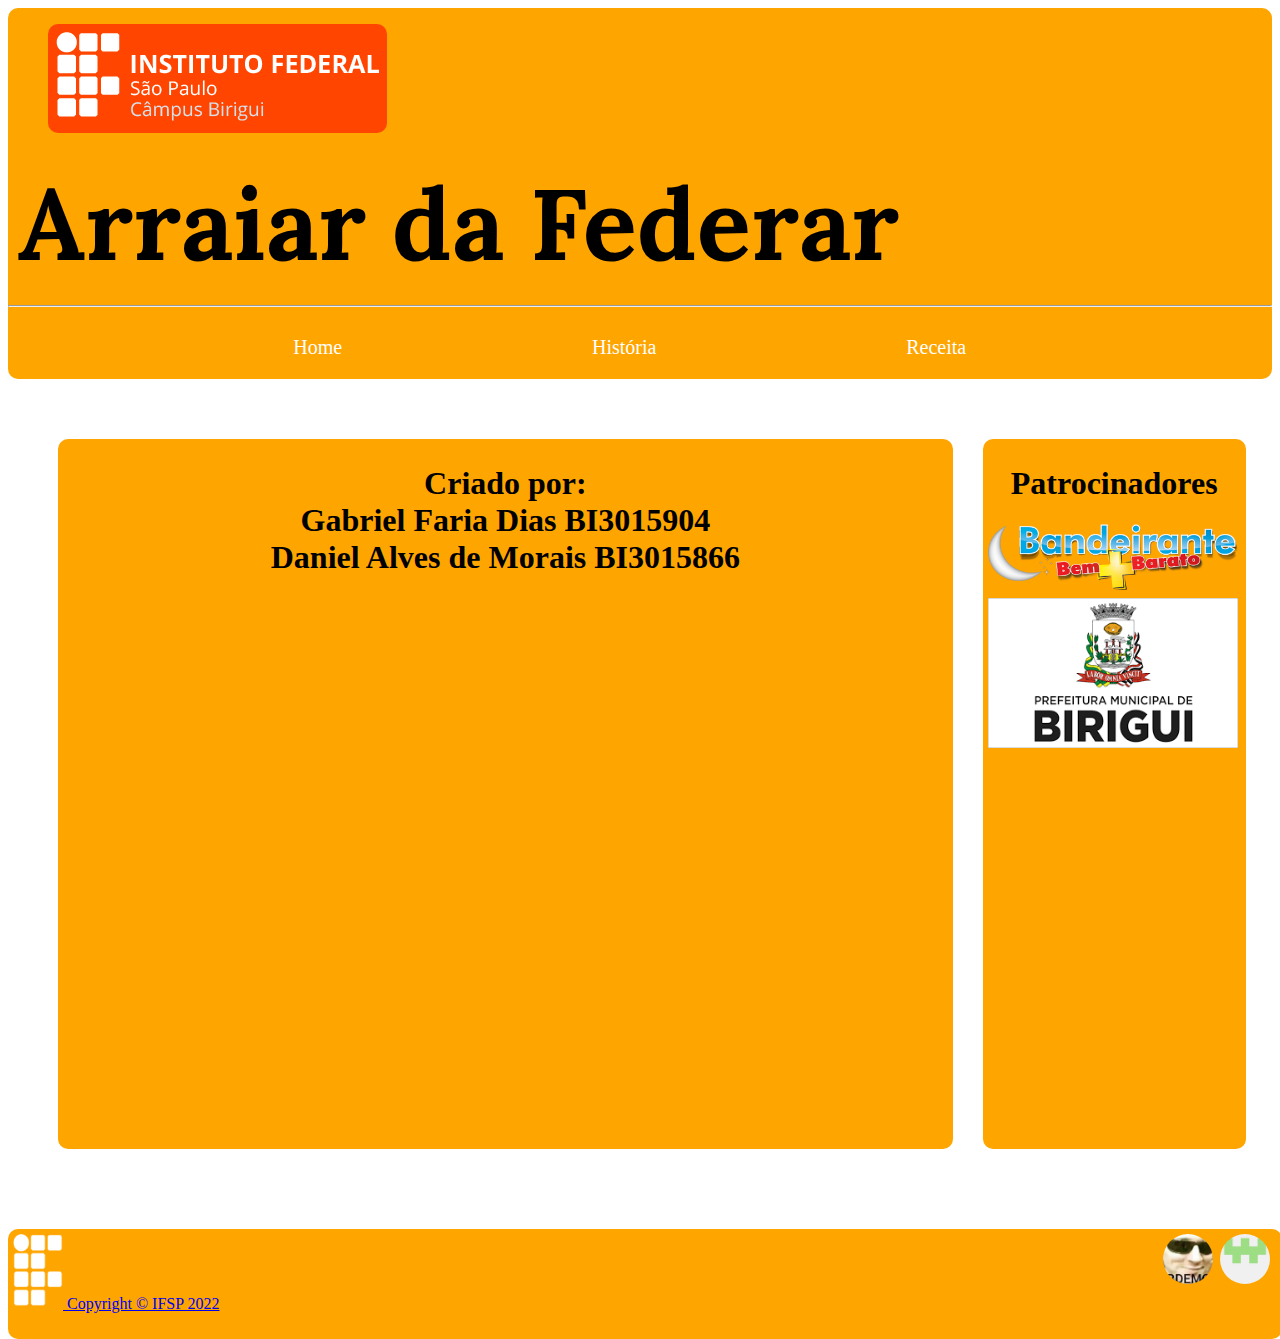
<file: index.html>
<!DOCTYPE html>
<html lang="pt-br">
<head>
    <meta charset="UTF-8">
    <meta http-equiv="X-UA-Compatible" content="IE=edge">
    <meta name="viewport" content="width=device-width, initial-scale=1.0">
    <title>Festa do IF</title>
    <link rel="stylesheet" href="css/style.css">
    <link rel="preconnect" href="https://fonts.googleapis.com">
    <link rel="preconnect" href="https://fonts.gstatic.com" crossorigin>
    <link href="https://fonts.googleapis.com/css2?family=Lora:wght@700&display=swap" rel="stylesheet">
</head>
<body>
    
    <header>
        <section>
            <figure>
                <a href="index.html"><img src="img/logo_ifsp.bri_white.fw.png" alt="logo_ifsp_bri"></a>
            </figure>
            <h1>Arraiar da Federar</h1>
            <hr>
        </section>
        <nav>
            <ul>
                <li><a href="index.html">Home</a></li>
                <li><a href="pages/historia.html">História</a></li>
                <li><a href="pages/receita.html">Receita</a></li>
            </ul>
        </nav>
    </header>

    <main>
        <article>
            <h1>
                Criado por: 
            <br>
                Gabriel Faria Dias BI3015904 
            <br>
                Daniel Alves de Morais BI3015866
            </h1>
            
        </article>
    </main>

    <aside>
        <h1>Patrocinadores </h1>
        <img src="img/logo_patrocinador1.png" alt="patrocinador1" id="patrocinador1">
        <img src="img/logo_patrocinador2.png" alt="patrocinador2" id="patrocinador2">
    </aside>

    <footer>
        <a href="https://bri.ifsp.edu.br/" target="_blank" rel="noopener noreferrer">
            <img src="img/logo_ifsp.bri_footer.png" alt="Logo IFSP rodapé" class="logo_footer">
            Copyright © IFSP 2022
        </a>
        <a href="https://github.com/DanielAlvesMorais" target="_blank" rel="noopener noreferrer">
            <img src="img/githubDaniel.png" alt="Perfil GitHub" class="perfil">
        </a>

        <a href="https://github.com/Grauber157" target="_blank" rel="noopener noreferrer">
            <img src="img/githubGabriel.jpg" alt="Perfil GitHub" class="perfil">
        </a>
    </footer>

</body>
</html>
</file>
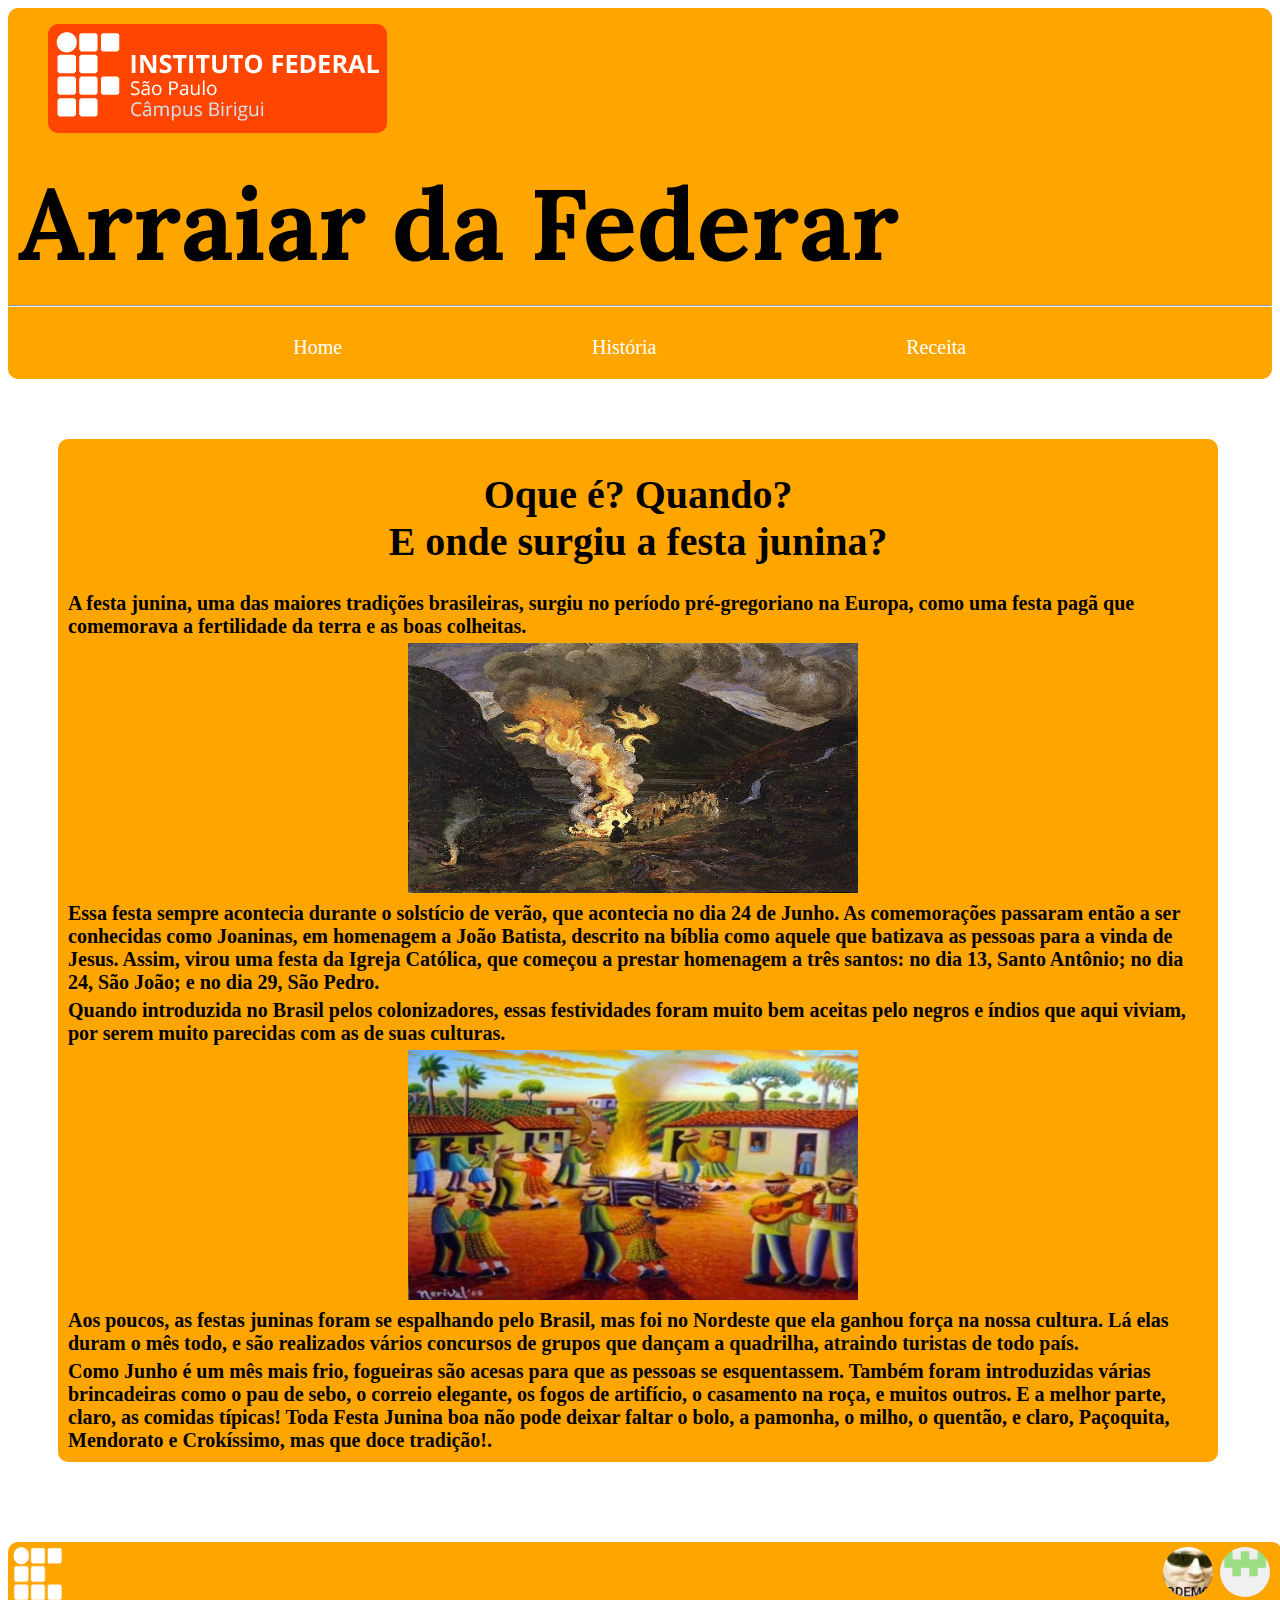
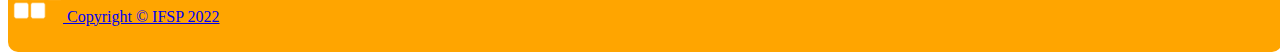
<file: pages/historia.html>
<!DOCTYPE html>
<html lang="pt-br">
<head>
    <meta charset="UTF-8">
    <meta http-equiv="X-UA-Compatible" content="IE=edge">
    <meta name="viewport" content="width=device-width, initial-scale=1.0">
    <title>História</title>
    <link rel="stylesheet" href="../css/style2.css">
    <link rel="preconnect" href="https://fonts.googleapis.com">
    <link rel="preconnect" href="https://fonts.gstatic.com" crossorigin>
    <link href="https://fonts.googleapis.com/css2?family=Lora:wght@700&display=swap" rel="stylesheet">
</head>
<body>
    
    <header>
        <section>
            <figure>
                <a href="../index.html"><img src="../img/logo_ifsp.bri_white.fw.png" alt="logo_ifsp_bri"></a>
            </figure>
            <h1>Arraiar da Federar</h1>
            <hr>
        </section>
        <nav>
            <ul>
                <li><a href="../index.html">Home</a></li>
                <li><a href="historia.html">História</a></li>
                <li><a href="receita.html">Receita</a></li>
            </ul>
        </nav>
    </header>

    <main>
        <article>
            <h1>
                Oque é? Quando? <br> E onde surgiu a festa junina?
            </h1>
            <h2>
                A festa junina, uma das maiores tradições brasileiras, 
                surgiu no período pré-gregoriano na Europa, como uma festa 
                pagã que comemorava a fertilidade da terra e as boas colheitas. 
            </h2>
            <img src="../img/imagem1.jpg" alt="Imagem1" id="imagem1">
            <h2>
                Essa festa sempre acontecia durante o solstício de verão, 
                que acontecia no dia 24 de Junho. As comemorações passaram 
                então a ser conhecidas como Joaninas, em homenagem a João Batista, 
                descrito na bíblia como aquele que batizava as pessoas para a 
                vinda de Jesus. Assim, virou uma festa da Igreja Católica, que
                começou a prestar homenagem a três santos: no dia 13, Santo Antônio;
                no dia 24, São João; e no dia 29, São Pedro.
            </h2>
            <h2>
                Quando introduzida no Brasil pelos colonizadores, essas festividades 
                foram muito bem aceitas pelo negros e índios que aqui viviam, por serem 
                muito parecidas com as de suas culturas.
            </h2>
                <img src="../img/imagem2.jpg" alt="Imagem2" id="imagem2">
            <h2>
                Aos poucos, as festas juninas foram se espalhando pelo Brasil, mas foi no Nordeste que ela ganhou 
                força na nossa cultura. Lá elas duram o mês todo, e são realizados vários 
                concursos de grupos que dançam a quadrilha, atraindo turistas de todo país.
            </h2>
            <h2>
                Como Junho é um mês mais frio, fogueiras são acesas para que as pessoas se 
                esquentassem. Também foram introduzidas várias brincadeiras como o pau de 
                sebo, o correio elegante, os fogos de artifício, o casamento na roça, e muitos 
                outros. E a melhor parte, claro, as comidas típicas! Toda Festa Junina boa não 
                pode deixar faltar o bolo, a pamonha, o milho, o quentão, e claro, Paçoquita, 
                Mendorato e Crokíssimo, mas que doce tradição!.
            </h2>
            
        </article>
    </main>

    <footer>
        <a href="https://bri.ifsp.edu.br/">
            <img src="../img/logo_ifsp.bri_footer.png" alt="Logo IFSP rodapé" class="logo_footer">
            Copyright © IFSP 2022
        </a>
        <a href="https://github.com/DanielAlvesMorais">
            <img src="../img/githubDaniel.png" alt="Perfil GitHub" class="perfil">
        </a>

        <a href="https://github.com/Grauber157">
            <img src="../img/githubGabriel.jpg" alt="Perfil GitHub" class="perfil">
        </a>
    </footer>

</body>
</html>
</file>
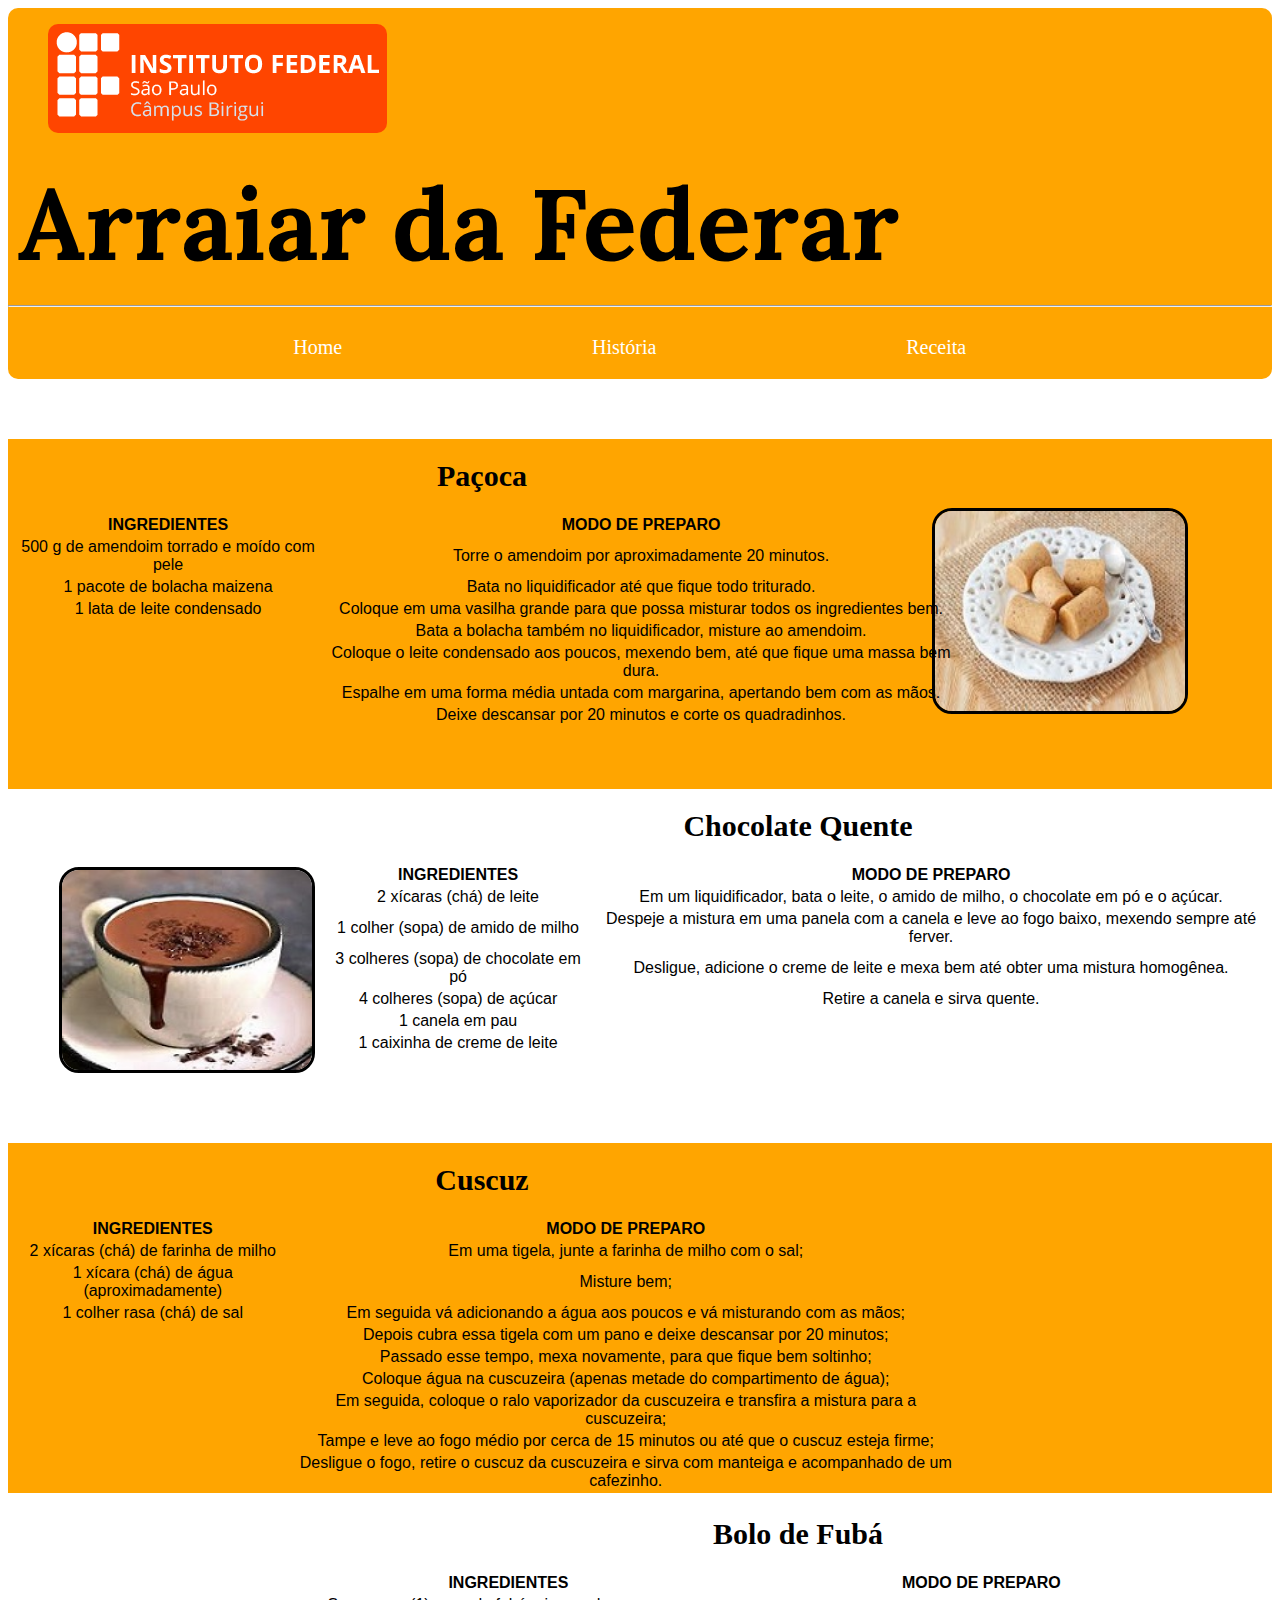
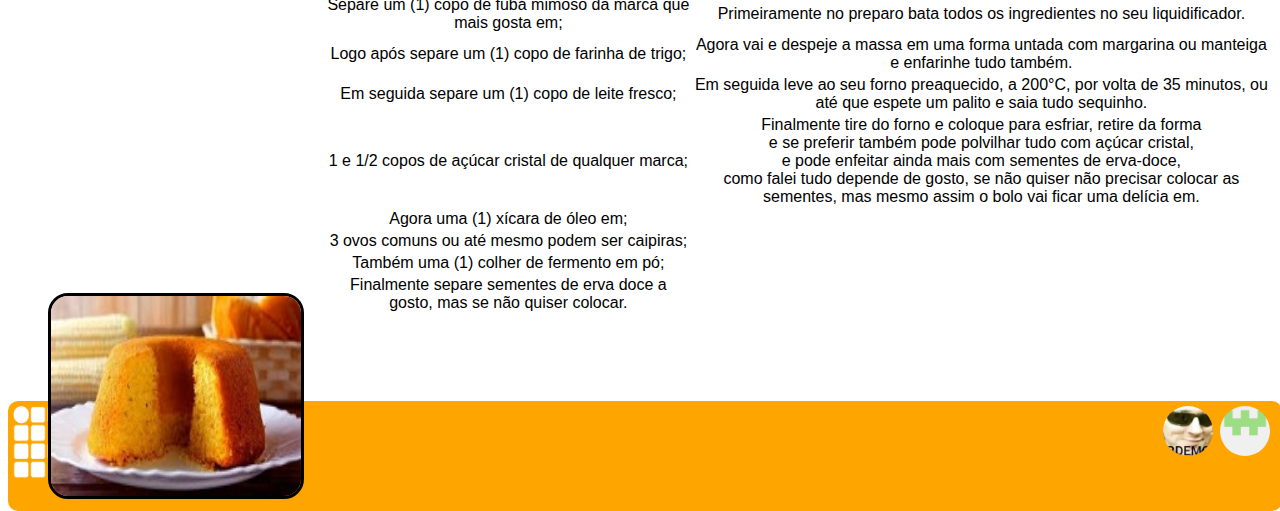
<file: pages/receita.html>
<!DOCTYPE html>
<html lang="pt-br">
<head>
    <meta charset="UTF-8">
    <meta http-equiv="X-UA-Compatible" content="IE=edge">
    <meta name="viewport" content="width=device-width, initial-scale=1.0">
    <title>Receita</title>
    <link rel="stylesheet" href="../css/style3.css">
    <link rel="preconnect" href="https://fonts.googleapis.com">
    <link rel="preconnect" href="https://fonts.gstatic.com" crossorigin>
    <link href="https://fonts.googleapis.com/css2?family=Lora:wght@700&display=swap" rel="stylesheet">
</head>
<body>

    <header>
        <section>
            <figure>
                <a href="../index.html"><img src="../img/logo_ifsp.bri_white.fw.png" alt="logo_ifsp_bri"></a>
            </figure>
            <h1>Arraiar da Federar</h1>
            <hr>
        </section>
        <nav>
            <ul>
                <li><a href="../index.html">Home</a></li>
                <li><a href="historia.html">História</a></li>
                <li><a href="receita.html">Receita</a></li>
            </ul>
        </nav>
    </header>

    <aside class="receita1">
        <div id="paçoca">
        <h1>Paçoca</h1>
        <center><table>
            <tr>
                <th>INGREDIENTES</th>
                <th>MODO DE PREPARO</th>
            </tr>
            <tr>
                <td>500 g de amendoim torrado e moído com pele</td>
                <td>Torre o amendoim por aproximadamente 20 minutos.</td>
            </tr>
            <tr>
                <td>1 pacote de bolacha maizena</td>
                <td>Bata no liquidificador até que fique todo triturado.</td>
            </tr>
            <tr>
                <td>1 lata de leite condensado</td>
                <td>Coloque em uma vasilha grande para que possa misturar todos os ingredientes bem.</td>
            </tr>
            <tr>
                <td></td>
                <td>Bata a bolacha também no liquidificador, misture ao amendoim.</td>
            </tr>
            <tr>
                <td></td>
                <td>Coloque o leite condensado aos poucos, mexendo bem, até que fique uma massa bem dura.</td>
            </tr>
            <tr>
                <td></td>
                <td>Espalhe em uma forma média untada com margarina, apertando bem com as mãos.</td>
            </tr>
            <tr>
                <td></td>
                <td>Deixe descansar por 20 minutos e corte os quadradinhos.</td>
            </tr>
        </table></center></div>
        <figure>
            <img src="../img/images.jpg" alt="Paçoca" height="200" width="250">
        </figure>
    </aside>
    <aside class="receita2">
        <div id="Chocolate">
            <h1>Chocolate Quente</h1>
            <center><table>
                <tr>
                    <th>INGREDIENTES</th>
                    <th>MODO DE PREPARO</th>
                </tr>
                <tr>
                    <td>2 xícaras (chá) de leite</td>
                    <td>Em um liquidificador, bata o leite, o amido de milho, o chocolate em pó e o açúcar.</td>
                </tr>
                <tr>
                    <td>1 colher (sopa) de amido de milho</td>
                    <td>Despeje a mistura em uma panela com a canela e leve ao fogo baixo, mexendo sempre até ferver.</td>
                </tr>
                <tr>
                    <td>3 colheres (sopa) de chocolate em pó</td>
                    <td>Desligue, adicione o creme de leite e mexa bem até obter uma mistura homogênea.</td>
                </tr>
                <tr>
                    <td>4 colheres (sopa) de açúcar</td>
                    <td>Retire a canela e sirva quente.</td>
                </tr>
                <tr>
                    <td>1 canela em pau</td>
                    <td></td>
                </tr>
                <tr>
                    <td>1 caixinha de creme de leite</td>
                    <td></td>
                </tr>
            </table></center></div>
        <figure>
            <img src="../img/images1.jpg" alt="Chocolate Quente" height="200" width="250">
        </figure>
    </aside>
    <aside class="receita3">
        <div id="cuscuz">
            <h1>Cuscuz</h1>
        <table>
            <tr>
                <th>INGREDIENTES</th>
                <th>MODO DE PREPARO</th>
            </tr>
            <tr>
                <td>2 xícaras (chá) de farinha de milho</td>
                <td>Em uma tigela, junte a farinha de milho com o sal;</td>
            </tr>
            <tr>
                <td>1 xícara (chá) de água (aproximadamente)</td>
                <td>Misture bem;</td>
            </tr>
            <tr>
                <td>1 colher rasa (chá) de sal</td>
                <td>Em seguida vá adicionando a água aos poucos e vá misturando com as mãos;</td>
            </tr>
            <tr>
                <td></td>
                <td>Depois cubra essa tigela com um pano e deixe descansar por 20 minutos;</td>
            </tr>
            <tr>
                <td></td>
                <td>Passado esse tempo, mexa novamente, para que fique bem soltinho;</td>
            </tr>
            <tr>
                <td></td>
                <td>Coloque água na cuscuzeira (apenas metade do compartimento de água);</td>
            </tr>
            <tr>
                <td></td>
                <td>Em seguida, coloque o ralo vaporizador da cuscuzeira e transfira a mistura para a cuscuzeira;</td>
            </tr>
            <tr>
                <td></td>
                <td>Tampe e leve ao fogo médio por cerca de 15 minutos ou até que o cuscuz esteja firme;</td>
            </tr>
            <tr>
                <td></td>
                <td>Desligue o fogo, retire o cuscuz da cuscuzeira e sirva com manteiga e acompanhado de um cafezinho.</td>
            </tr>
        </table>
        </div>
        <figure>
            <img src="../img/images2.jpg" alt="Cuzcus" height="200" width="250">
        </figure>
    </aside>
    <aside class="receita4">
        <div id="fuba">
            <h1>Bolo de Fubá</h1>
            <table>
            <tr>
                <th>INGREDIENTES</th>
                <th>MODO DE PREPARO</th>
            </tr>
            <tr>
                <td>Separe um (1) copo de fubá mimoso da marca que mais gosta em;</td>
                <td>Primeiramente no preparo bata todos os ingredientes no seu liquidificador.</td>
            </tr>
            <tr>
                <td>Logo após separe um (1) copo de farinha de trigo;</td>
                <td>Agora vai e despeje a massa em uma forma untada com margarina ou manteiga e enfarinhe tudo também.</td>
            </tr>
            <tr>
                <td>Em seguida separe um (1) copo de leite fresco;</td>
                <td>Em seguida leve ao seu forno preaquecido, a 200°C, por volta de 35 minutos, ou até que espete um palito e saia tudo sequinho.</td>
            </tr>
            <tr>
                <td>1 e 1/2 copos de açúcar cristal de qualquer marca;</td>
                <td>Finalmente tire do forno e coloque para esfriar, retire da forma<br> e se preferir também pode polvilhar tudo com açúcar cristal,<br> e pode enfeitar ainda mais com sementes de erva-doce, <br> como falei tudo depende de gosto, se não quiser não precisar colocar as sementes, mas mesmo assim o bolo vai ficar uma delícia em.</td>
            </tr>
            <tr>
                <td>Agora uma (1) xícara de óleo em;</td>
            </tr>
            <tr>
                <td>3 ovos comuns ou até mesmo podem ser caipiras;</td>
            </tr>
            <tr>
                <td>Também uma (1) colher de fermento em pó;</td>
            </tr>
            <tr>
                <td>Finalmente separe sementes de erva doce a gosto, mas se não quiser colocar.</td>
            </tr>
        </table>
        </div>
        <figure>
            <img src="../img/images3.jpg" alt="Bolo de Fubá" id="imagem4">
        </figure>
    </aside>

    <footer>
        <a href="https://bri.ifsp.edu.br/">
            <img src="../img/logo_ifsp.bri_footer.png" alt="Logo IFSP rodapé" class="logo_footer">
            Copyright © IFSP 2022
        </a>
        <a href="https://github.com/DanielAlvesMorais">
            <img src="../img/githubDaniel.png" alt="Perfil GitHub" class="perfil">
        </a>

        <a href="https://github.com/Grauber157">
            <img src="../img/githubGabriel.jpg" alt="Perfil GitHub" class="perfil">
        </a>
    </footer>

</body>
</html>
</file>
<file: css/style.css>
header {
    width: 100%;
    height: 10%;
    background-color: orange;
    float: left;
    margin-bottom: 60px;
    border-radius: 10px;
}

header figure {
    display: inline-block;
    background-color: orangered;
    padding: 8px;
    float: left;
    border-radius: 10px;
}

header h1 {
    display: inline-block;
    font-size: 100px;
    text-align: center;
    margin: 10px;
    font-family: 'Lora', serif;
}

header nav {
    width: 100%;
    height: auto;
    font-size: 20px;
    padding: 0.5px;
}

header nav li {
    display: inline-block;
    margin-left: 20%;
}
header nav li a{
    text-decoration: none;
    color: white;
}

main {
    width: 70%;
    height: 700px;
    border-radius: 10px;
    background-color: orange;
    margin-left: 50px;
    margin-bottom: 20px;
    float: left;
    padding: 5px;
}

aside{
    width: 20%;
    height: 700px;
    background-color: orange;
    border-radius: 10px;
    margin-left: 30px;
    float: left;
    padding: 5px;
}

#patrocinador1 {
    width: 250px;
    height: 70px;
}

#patrocinador2 {
    width: 250px;
    height: 150px;
}


footer {
    width: 100%;
    height: 100px;
    border-radius: 10px;
    background-color: orange;
    float: left;
    padding: 5px;
    margin-top: 60px;
}

.logo_footer {
    width: 50px;
    height: 75px;
}

.perfil {
    width: 50px;
    height: 50px;
    border-radius: 25px;
    float: right;
    margin-right: 7px;
}

h1{
    text-align: center;
}
</file>
<file: css/style2.css>
header {
    width: 100%;
    height: 10%;
    background-color: orange;
    float: left;
    margin-bottom: 40px;
    border-radius: 10px;
}

header figure {
    display: inline-block;
    background-color: orangered;
    padding: 8px;
    float: left;
    border-radius: 10px;
}

header h1 {
    display: inline-block;
    font-size: 100px;
    text-align: center;
    margin: 10px;
    font-family: 'Lora', serif;
}

header nav {
    width: 100%;
    height: auto;
    font-size: 20px;
    padding: 0.5px;
}

header nav li {
    display: inline-block;
    margin-left: 20%;
}
header nav li a{
    text-decoration: none;
    color: white;
}

main {
    width: 91%;
    height: auto;
    border-radius: 10px;
    background-color: orange;
    margin-top: 20px;
    margin-left: 50px;
    margin-bottom: 20px;
    float: left;
    padding: 5px;
}

main h1 {
    font-size: 40px;
}

main h2 {
    margin: 5px;
    font-size: 20px;
    
}

#imagem1 {
    display: inline-block;
    width: 450px;
    height: 250px;
    margin-left: 30%;
}

#imagem2 {
    width: 450px;
    height: 250px;
    margin-left: 30%;
}

footer {
    width: 100%;
    height: 100px;
    border-radius: 10px;
    background-color: orange;
    margin-top: 60px;
    float: left;
    padding: 5px;
}

.logo_footer {
    width: 50px;
    height: 75px;
}

.perfil {
    width: 50px;
    height: 50px;
    border-radius: 25px;
    float: right;
    margin-right: 7px;
}

h1{
    text-align: center;
}
</file>
<file: css/style3.css>
header {
    width: 100%;
    height: 10%;
    background-color: orange;
    float: left;
    margin-bottom: 40px;
    border-radius: 10px;
}

header figure {
    display: inline-block;
    background-color: orangered;
    padding: 8px;
    float: left;
    border-radius: 10px;
}

header h1 {
    display: inline-block;
    font-size: 100px;
    text-align: center;
    margin: 10px;
    font-family: 'Lora', serif;
}

header nav {
    width: 100%;
    height: auto;
    font-size: 20px;
    padding: 0.5px;
}

header nav li {
    display: inline-block;
    margin-left: 20%;
}
header nav li a{
    text-decoration: none;
    color: white;
}

.receita1{
    width: 100%;
    height: 350px;
    display: inline-block;
    margin-top: 20px;
    background-color: orange;
}
.receita1 figure{
    width: 300px;
    height: 200px;
    float: right;
}
.receita1 h1{
    text-align: center;
    font-size: 30px;
}
.receita1 table td,th{
    text-align: center;
}
#paçoca{
    width: 75%; 
    height: 300px;   
}
.receita2{
    width: 100%;
    background-color: white;
    display: inline-block;
    height: 350px;
}
.receita2 figure{
    width: 350px;
    height: 200px;
    float: left;
    margin-top: 45px;
    margin-left: 51px;
}
.receita2 h1{
    text-align: center;
    font-size: 30px;
}
.receita2 table td,th{
    text-align: center;
}
#Chocolate{
    width: 75%; 
    height: 350px; 
    float: right;  
    text-align: center;
}

.receita3{
    background-color: orange;
    width: 100%;
    height: 350px;
    display: inline-block;
}
.receita3 figure{
    width: 250px;
    height: 200px;
    float: right;
}
.receita3 table td,th{
    text-align: center;
}
.receita3 h1{
    font-size: 30px;
    text-align: center;
}
#cuscuz{
    width: 75%; 
    height: 300px; 
    float: left;  
    text-align: center;
}
.receita4{
    width: 100%;
    background-color: white;
    height: 440px;
    display: inline-block;
}
.receita4 figure{
    width: 250px;
    height: 200px;
    float: left;
}
#fuba{
    text-align: center;
    width: 75%;
    height: 300px;
    float: right;
}
.receita4 h1{
    font-size: 30px;
    text-align: center;
}

.receita1 img{
    border-radius: 20px;
    border: 3px solid black;
    margin-top: -1200px;
    margin-bottom: 75px;
}
.receita2 img{
    border-radius: 20px;
    border: 3px solid black;
    margin-top: -1200px;
    margin-bottom: 125px;
}
.receita3 img{
    border-radius: 20px;
    border: 3px solid black;
    margin-bottom: -250px;
}
.receita4 img{
    border-radius: 20px;
    border: 3px solid black;
    margin-bottom: -300px;
}
td,th {
    font-family: 'Gill Sans', 'Gill Sans MT', Calibri, 'Trebuchet MS', sans-serif;
}

footer {
    width: 100%;
    height: 100px;
    border-radius: 10px;
    background-color: orange;
    margin-top: 60px;
    float: left;
    padding: 5px;
}

#imagem4 {
    width: 250px;
    height: 200px;
    float: left;
    margin-top: 80px;
}

.logo_footer {
    width: 50px;
    height: 75px;
}

.perfil {
    width: 50px;
    height: 50px;
    border-radius: 25px;
    float: right;
    margin-right: 7px;
}

h1{
    font-family: Georgia, 'Times New Roman', Times, serif;
}
</file>
